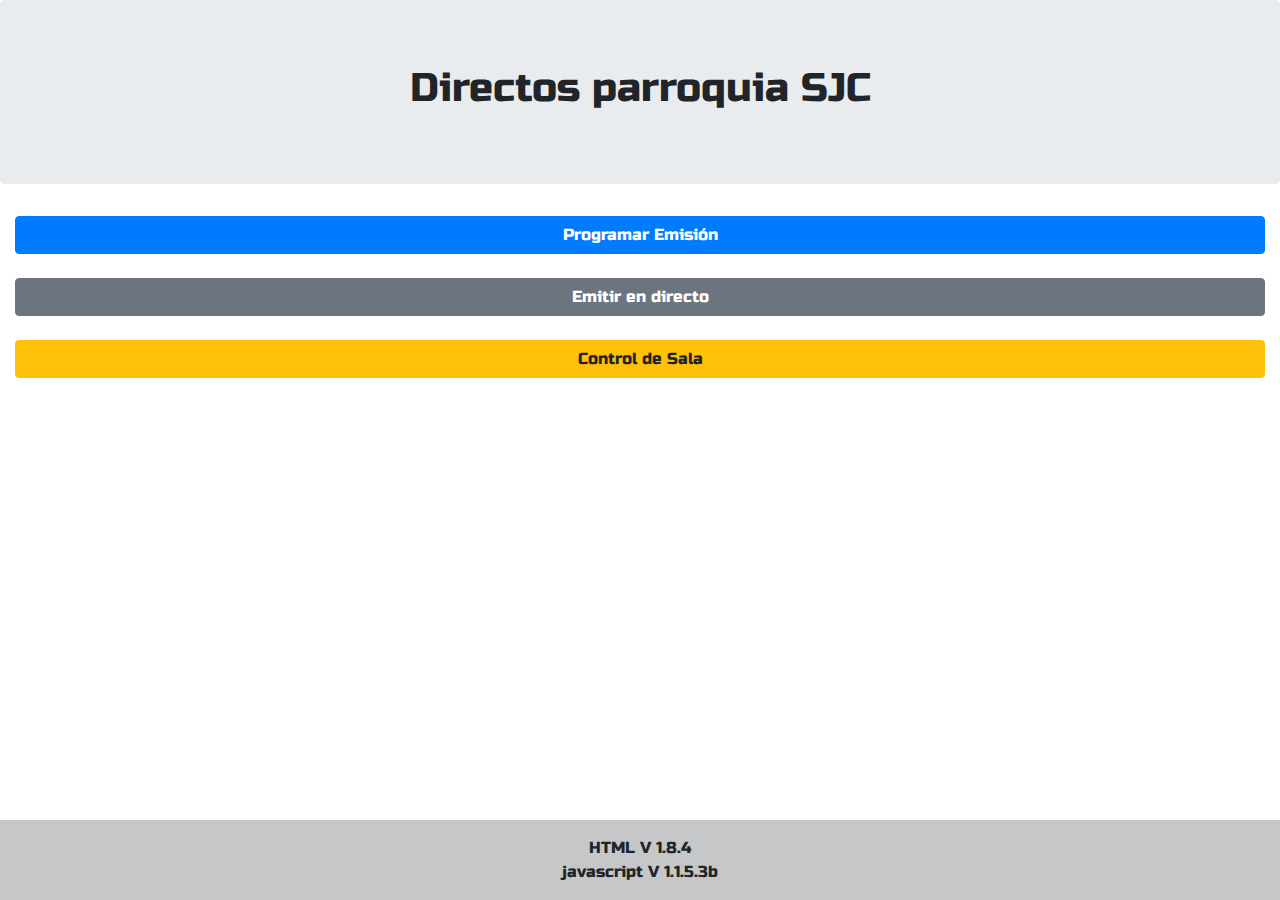
<file: tst/APP/Index.html>
<!DOCTYPE html>
<html lang="es">
<head>

  <title>Directos SJC</title>
  <meta charset="utf-8">
  <meta name="viewport" content="width=device-width, initial-scale=1">
  <link rel="stylesheet" href="https://maxcdn.bootstrapcdn.com/bootstrap/4.5.2/css/bootstrap.min.css">
  <link rel="stylesheet" href="css/CSS.css">
  <script src="https://ajax.googleapis.com/ajax/libs/jquery/3.5.1/jquery.min.js"></script>
  <script src="https://cdnjs.cloudflare.com/ajax/libs/popper.js/1.16.0/umd/popper.min.js"></script>
  <script src="https://maxcdn.bootstrapcdn.com/bootstrap/4.5.2/js/bootstrap.min.js"></script>
  <script defer src="js/BaseScript.js"></script>

  <link rel="preconnect" href="https://fonts.gstatic.com">
  <link href="https://fonts.googleapis.com/css2?family=Russo+One&display=swap" rel="stylesheet">


 

  <style>
  body {
    font-family: "Lato", sans-serif;
    transition: background-color .5s;
  }

  body {
    font-family: 'Russo One', serif;
    font-size: 16px;
  }

  .sidenav {
    height: 100%;
    width: 0;
    position: fixed;
    z-index: 1;
    top: 0;
    left: 0;
    background-color: #111;
    overflow-x: hidden;
    transition: 0.5s;
    padding-top: 60px;
  }

  .sidenav a {
    padding: 8px 8px 8px 32px;
    text-decoration: none;
    font-size: 25px;
    color: #818181;
    display: block;
    transition: 0.3s;
  }

  .sidenav a:hover {
    color: #f1f1f1;
  }

  .sidenav .closebtn {
    position: absolute;
    top: 0;
    right: 25px;
    font-size: 36px;
    margin-left: 50px;
  }

  #main {
    transition: margin-left .5s;
    padding: 16px;
  }

  @media screen and (max-height: 450px) {
    .sidenav {padding-top: 15px;}
    .sidenav a {font-size: 18px;}
  }

  </style>

  <meta name="viewport" content="width=device-width, initial-scale=1">
  <style>
  .tooltip {
    position: relative;
    display: inline-block;
  }

  .tooltip .tooltiptext {
    visibility: hidden;
    width: 140px;
    background-color: #555;
    color: #fff;
    text-align: center;
    border-radius: 6px;
    padding: 5px;
    position: absolute;
    z-index: 1;
    bottom: 150%;
    left: 50%;
    margin-left: -75px;
    opacity: 0;
    transition: opacity 0.3s;
  }

  .tooltip .tooltiptext::after {
    content: "";
    position: absolute;
    top: 100%;
    left: 50%;
    margin-left: -5px;
    border-width: 5px;
    border-style: solid;
    border-color: #555 transparent transparent transparent;
  }

  .tooltip:hover .tooltiptext {
    visibility: visible;
    opacity: 1;
  }
  </style>
</head>
<body onload="Version();">

  <div class="jumbotron text-center" >
    <h1>Directos parroquia SJC <i class="fas fa-motorcycle"></i> </h1>

    <div style="background-color:#FF8C0B;display:none;cursor:pointer" align="left" onclick="Menu()" class="menu" id="BACK">
      <p>Menu</p>
    </div>

  </div>



<!--########################################################
  #                                                        #
  #                       Screen 1                         #
  #                    Menu principal                      #
  ########################################################## -->

<!--
  -La funcion Cambio() recibe como parametro el numero de screen al que
   quieres moverte.
      [1] Programar Emision
      [2] Selector de Directo a emitir
      [3] (No llamada en el menu) Interfaz de programar Directo en interno
      [4] (No llamada en el menu) Interfaz de programar Directo en SJC
      [6] Venta control de sala
-->



  <div class="container-fluid" id = "screen_1">
    <div class="row">

      <div class="col-lg-12 col-md-12 col-sm-12 col-xs-12" >
        <div  align="center">
          <button  class="btn btn-primary container-fluid" style="marging:5px;" onclick="Cambio(1)"> Programar Emisión </button>
        </div>
        <br>
      </div>


      <div class="col-lg-12 col-md-12 col-sm-12 col-xs-12">
        <div align="center">
          <button  class="btn btn-secondary container-fluid" style="marging:5px" onclick="Cambio(2)"> Emitir en directo </button>
        </div>
        <br>
      </div>

      <div class="col-lg-12 col-md-12 col-sm-12 col-xs-12">
        <div align="center">
            <button  class="btn btn-warning container-fluid" style="marging:5px" onclick="Cambio(6)"> Control de Sala </button>
        </div>
        <br>
      </div>


      <div class="col-lg-12 col-md-12 col-sm-12 col-xs-12">
        <div  align="center">
          <p id = "RESPUESTA2"></p>
        </div>
      </div>

    </div>
  </div>



  <!--##########################################################
  #                                                        #
  #                       Screen 2                         #
  ########################################################## -->

  <!--
    -La funcion Cambio() recibe como parametro el numero de screen al que
     quieres moverte.
        [3] Interfaz de programar Directo en interno
        [4] Interfaz de programar Directo en SJC
  -->


  <div class="container-fluid" id = "screen_2" style="display:none">
    <div class="row">

      <div  class="col-lg-12 col-md-12 col-sm-12 col-xs-12">
        <div  align="center">
          <button  class="btn btn-secondary container-fluid" style="marging:5px;" onclick="Cambio(3)"> Emisión Interna</button>
        </div>
        <br>
      </div>


      <div class="col-lg-12 col-md-12 col-sm-12 col-xs-12">
        <div  align="center">
          <button  class="btn btn-success container-fluid" style="marging:5px;" onclick="Cambio(4)"> Emisión Publica
                                                                                                    <br>San Juan Crisostomo </button>
        </div>
        <br>
      </div>

    </div>
  </div>


  <!--##########################################################
  #                                                        #
  #                       Screen 3                         #
  ########################################################## -->


  <!--
    -La funcion Programar() no recibe parametros, directamente recoge los datos de
     los campos requeridos.
                            ¡¡IMPORTTANTE!!
                    Si el titulo se deja en blanco se
                asigna el titulo de la misa automaticamente
                al corrrespondiente del dia que se emitira
  -->


  <div class="container-fluid" id = "screen_3" style="display:none">
    <div class="row">

      <!--          Lectura Fecha           -->

      <div  class="col" style="  text-align: center">
        <p>Fecha de emisión</p>
        <input type="date" id="Fecha" name="trip-start"
        value="">
      </div>

      <!--          Lectura Hora            -->

      <div class="col" style="  text-align: center">
        <p>Hora de emisión</p>
        <input type="time" id="hora" name="appt" value="00:00"
        min="00:00" max="24:00" required>
      </div>


      <!--         Espaciador           -->

      <div  class="col-lg-12 col-md-12 col-sm-12 col-xs-12">  <p> <br></p>  </div>




      <!--          Lectura Titulo            -->

      <div class="col" align = "center" >

        <p>Titulo: (Se asignara valor automatico)</p>
        <input type="text" id="titulo" name="fname"/>
        <br>
      </div>

<!-- QUito Tick emision Automatica
      <div class="col" align = "center" >
        <div class="container-fluid">
          <div class="row" style="background-color:#078AEE;margin:7px 0px 7px 0px" onclick="automatico()">
            <div class="col" align = "right"  >
              <p>Automatico<br>(Empezara 15 mins)</p>
            </div>
            <div class="col" align = "left" >
              <img id= "img_auto" src=" resources/tick.png" style="max-width:100%;max-length:100%">
            </div>
          </div>
        </div>
      </div>

-->
      <!--         Espaciador           -->
      <div  class="col-lg-12 col-md-12 col-sm-12 col-xs-12">  <p> </p>  </div>



      <!--          Display tipo de emisión           -->
      <div  class="col-lg-12 col-md-12 col-sm-12 col-xs-12" align = "center">
        <p id="EMITIR"> </p>
      </div>


      <!--          Botón de programar          -->
      <div  class="col-lg-12 col-md-12 col-sm-12 col-xs-12" >
        <br>
        <div  align="center">
          <button  class="btn btn-primary container-fluid" style="marging:5px;" onclick="Programar()"> Programar</button>
        </div>
        <br>
      <!--          Display respuesta de emisión           -->
        <div  class="col-lg-12 col-md-12 col-sm-12 col-xs-12" align = "center">
          <p id="RESPUESTA"> </p>
        </div>


    </div>
  </div>
</div>



<!--##########################################################
    #                                                        #
    #                       Screen 4                         #
    ########################################################## -->
    <!--
      -Esta pantalla se autorellena con el codigo del js, en el se llama
       a la funcion Emision() que recibe como parametro el id del array
       del directo que se seleccione y te envia a la pantalla de control de directo.

       NOTA:Se llama al js cuando se cambia la vista, y si hay algun Directo
            en marcha directamente se ejecuta la funcion Emision() de ese directo.
    -->

        <div class="container-fluid" id = "screen_4" style="display:none" style="align:center;  font-size: 10px;">
          <div class="row" id = "MainFrame" style="margin: 0px 0px 40px 0px">

            <div class="col-12">
              <div  align="center">
                <p id = "Status_Display"></p>
              </div>
            </div>
            <div class="col-3" style="display:none" id="CABECERA1">
              <div  align="left">
                <p>Titulo:</p>
              </div>
            </div>

            <div class="col-5" style="display:none" id="CABECERA2">
              <div  align="left"  >
                <p>Fecha:</p>
              </div>
            </div>

            <div class="col-2" style="display:none" id="CABECERA3">
              <div  align="left" >
                <p>Canal:</p>
              </div>
            </div>
            <div class="col-2" style="display:none" id="CABECERA4">
              <div  align="left" >
                <p></p>
              </div>
            </div>

          </div>


        </div>


    <!--##########################################################
    #                                                        #
    #                       Screen 5                         #
    ########################################################## -->

    <div  style="display:none" id="screen_5">

      <div id="mySidenav" class="sidenav" align= "center">
        <a href="javascript:void(0)" class="closebtn" onclick="closeNav()">&times;</a>
        <a style="color:#E3E3E3" align="center"> PLANOS DE CAMARA</a>
        <a href="#" onclick="C_General()">Plano General</a>
        <a href="#" onclick="C_Altar()">Altar</a>
        <a href="#"  onclick="C_Comunion()">Comunión</a>
        <a href="#" onclick="C_Virgen()">Virgen</a>

        <a style="display:none"href="#" onclick="C_Nino()">(PLANOS TEMPORALES)</a>
        <br><br>


      <img id="Disp_source" src="resources/Plano_General.jpeg" style="width:60%;length:60%">
      <br>
      <br>
      <br><br>
      <br><br>
        </div>




          <div id="main">

            <div class="container-fluid">
              <div class="row">

                <div class="col-12" >
                  <span style="cursor:pointer" onclick="openNav()">&#9776; CAMARA</span>
                </div>

                <div class="col-12" >
                  <div  align="center">
                    <button  id = "Start_Emision" class="btn btn-success container-fluid" style="marging:5px;" onclick="EmpezarEmision()"> EMITIR</button>
                  </div>
                  <br>
                </div>

                <div class="col-12" >
                  <div  align="center">
                    <button id = "Stop_Emision" class="btn btn-danger container-fluid" style="marging:5px;" onclick="Parar()"> PARAR EMISION</button>
                  </div>
                  <br>
                </div>



                <div class="col-12" > <br><br> </div>

                <div class="col-12" >
                  <div  align="center">
                    <button id = "Proyectar" class="btn btn-dark container-fluid" style="marging:5px;" onclick="Proyectar()">Activar Proyector</button>
                  </div>
                  <br>
                </div>

                <div class="col-12" > <br><br> </div>

              </div>
            </div>
          </div>


        </div>




        <!--##########################################################
        #                                                        #
        #                       Screen 6                         #
        ########################################################## -->




        <div  style="display:none" id="screen_6">

          <div class="row">

            <div class="col-lg-12 col-md-12 col-sm-12 col-xs-12" >
              <div style="background-color:#337BFF;cursor:pointer" align="center">
                <p id="EST_SALA">Cobtrol de Sala</p>
              </div>
            </div>


            <div class="col-lg-12 col-md-12 col-sm-12 col-xs-12"><br><br></div>


            <div class="col-lg-12 col-md-12 col-sm-12 col-xs-12">
              <div  align="center">
                <button  class="btn btn-success container-fluid" style="marging:5px;" onclick="EncenderS()">Encender Sala</button>
              </div>
              <br>
            </div>


            <div class="col-lg-12 col-md-12 col-sm-12 col-xs-12">
              <div  align="center">
                <button  class="btn btn-danger container-fluid" style="marging:5px;" onclick="ApagarS()">Apagar Sala</button>
              </div>
              <br>
            </div>


            <div class="col-lg-12 col-md-12 col-sm-12 col-xs-12"><br><br></div>


            <div class="col-lg-1 col-md-1 col-sm-1 col-xs-1"></div>
            <div class="col-lg-5 col-md-5 col-sm-5 col-xs-5">
              <div  align="center">
                <button  class="btn btn-success container-fluid" style="marging:5px;" onclick="EncenderP()">Encender Proyector</button>
              </div>
              <br>
            </div>
            <div class="col-lg-5 col-md-5 col-sm-5 col-xs-5">
              <div  align="center">
                <button  class="btn btn-success container-fluid" style="marging:5px;" onclick="EncenderSon()">Encender Sonido</button>
              </div>
              <br>
            </div>     

            <div class="col-lg-1 col-md-1 col-sm-1 col-xs-1"></div>

            <div class="col-lg-1 col-md-1 col-sm-1 col-xs-1"></div>

            <div class="col-lg-5 col-md-5 col-sm-5 col-xs-5">
              <div  align="center">
                <button  class="btn btn-danger container-fluid" style="marging:5px;" onclick="ApagarP()">Apagar Proyector</button>
              </div>
              <br>
            </div>
            <div class="col-lg-5 col-md-5 col-sm-5 col-xs-5">
              <div  align="center">
                <button  class="btn btn-danger container-fluid" style="marging:5px;" onclick="ApagarSon()">Apagar Sonido</button>
              </div>
              <br>
            </div>


            <div class="col-lg-1 col-md-1 col-sm-1 col-xs-1"></div>

          </div>
        </div>
        <br><br>
        <br><br>
        <br><br>
        <footer class="bg-light text-center text-lg-start fixed-bottom navbar-fixed-bottom">
          <!-- Copyright -->
          <div class="text-center p-3" style="background-color: rgba(0, 0, 0, 0.2);max-height:30%" id ="DSP_VERSION">
          HTML V 1.8.4<br> javascript V
          </div>
          <!-- Copyright -->
        </footer>

      </body>
      </html>


<!-- SDG || Desarrollador: Ignacio Ruiz-Oriol Velasco ||  24/12/2020 -->
</file>
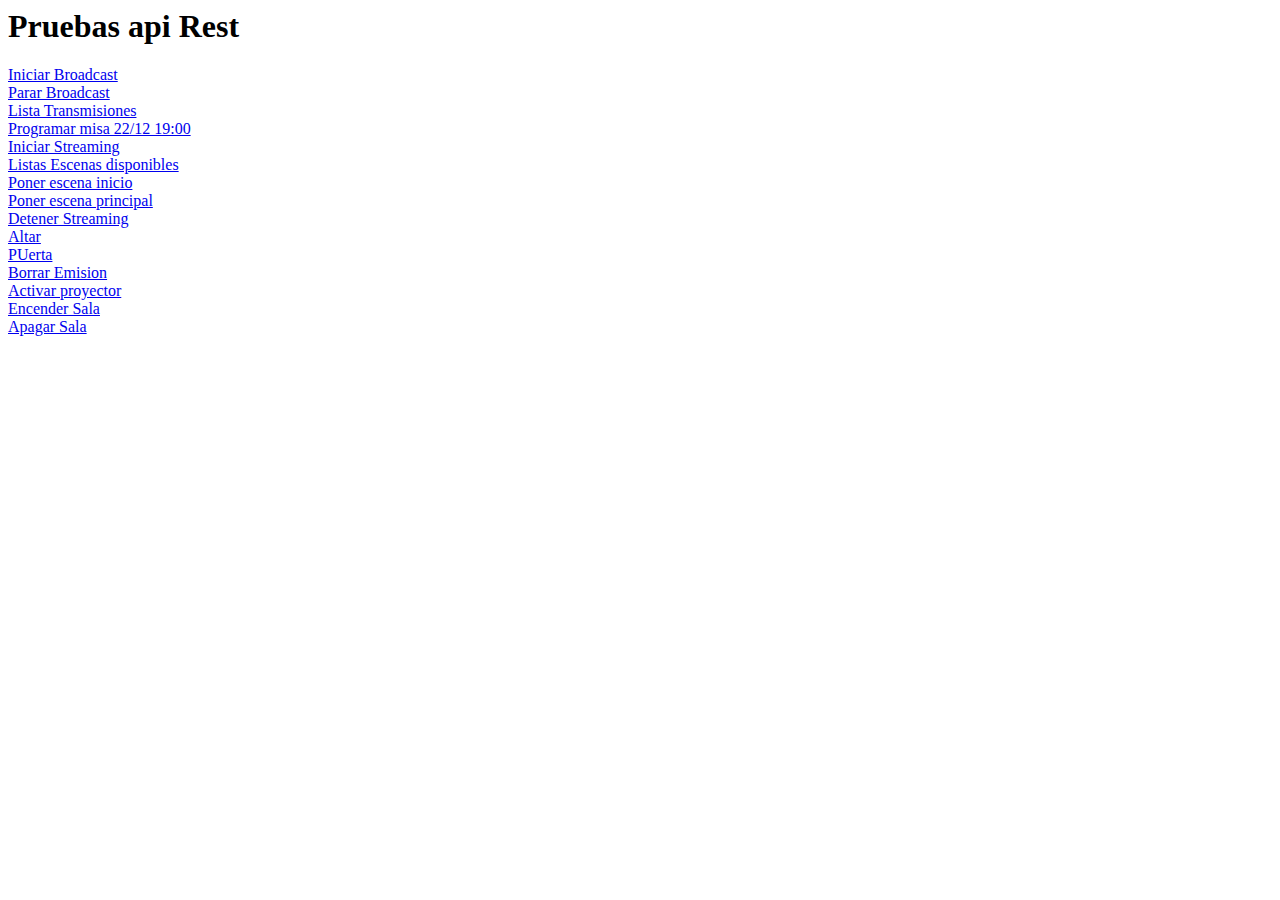
<file: tst/test.html>
<html>

<h1>Pruebas api Rest</h1>

<a href="/SJC/StartBroadcast?bid=BdDtd2vrspI&canal=Camino"> Iniciar Broadcast </a><br>
<a href="/SJC/StopBroadcast?bid=BdDtd2vrspI&canal=Camino"> Parar Broadcast </a><br>
<a href="/SJC/GetTransmissions"> Lista Transmisiones </a><br>
<a href="/SJC/Programa_Misa?fecha=2020-12-22 19:00">Programar misa 22/12 19:00</a><br>
<a href="/SJC/StartStreaming?sid=OGWaFpksKsSilbqxtE1gfA1612373871751728&canal=SJC">Iniciar Streaming</a><br>
<a href="/SJC/Lista_Escenas">Listas Escenas disponibles</a><br>
<a href="/SJC/Escena?escena=Inicio">Poner escena inicio</a><br>
<a href="/SJC/Escena?escena=Escena">Poner escena principal</a><br>
<a href="/SJC/StopStreaming">Detener Streaming</a><br>
<a href="/SJC/MovetoPreset?plano=Altar">Altar</a><br>
<a href="/SJC/MovetoPreset?plano=Puerta">PUerta</a><br>
<a href="/SJC/DeleteBroadcast?bid=HBGFlBYnIsQ&canal=Camino">Borrar Emision</a><br>
<a href="/SJC/StartFireTV?bid=HBGFlBXYonUfojJ4gYnIsQ">Activar proyector</a><br>
<a href="/SJC/Sala?estado=ON">Encender Sala</a><br>
<a href="/SJC/Sala?estado=OFF">Apagar Sala</a><br>
</html>
</file>
<file: tst/APP/css/CSS.css>
#footer {
  position: absolute;
  bottom: 0;
  width: 100%;
  height: 2.5rem;     /* Footer height */
  border-top: 2px;
  border-color: white;
  border-top-color: #000;
  border-style: solid;

}
.menu{
  text-align: center;
  max-width: 20%;
}
.BTN{
  align: center;
  max-width: 60%;
}
</file>
